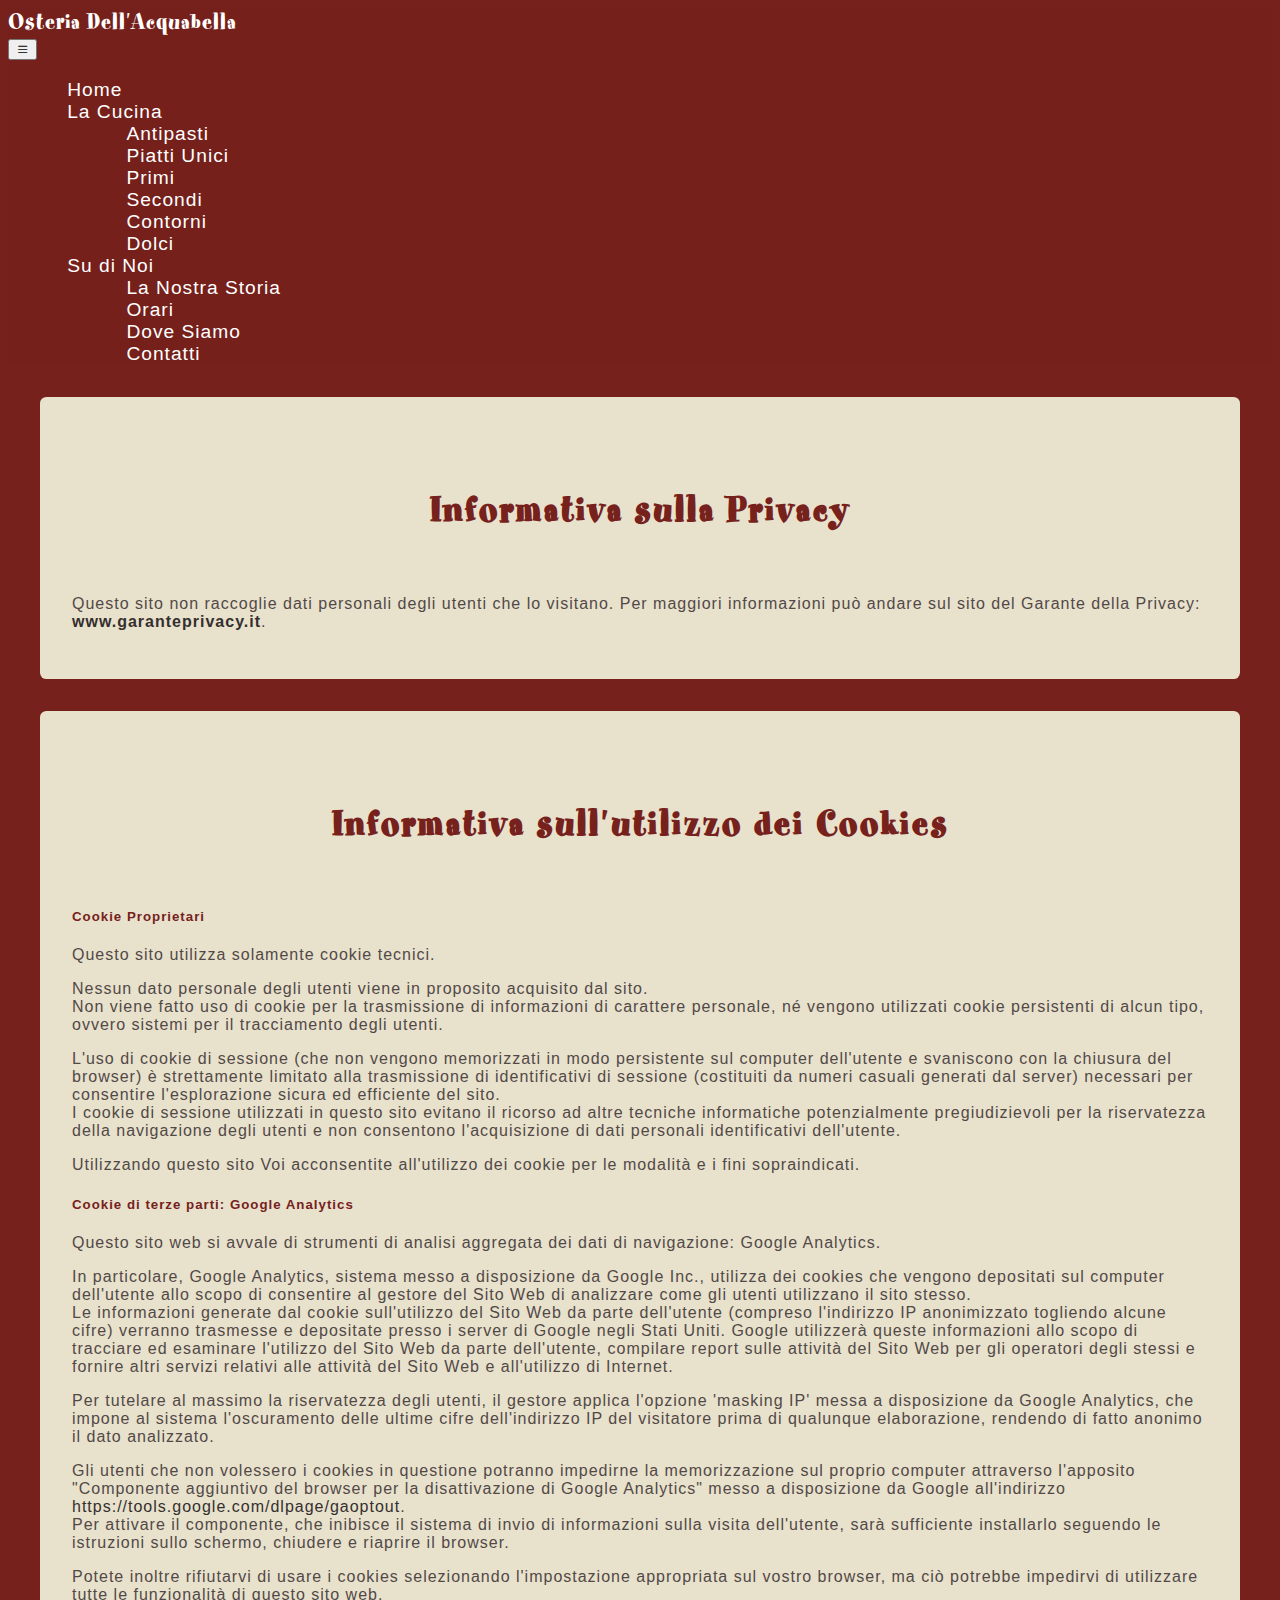
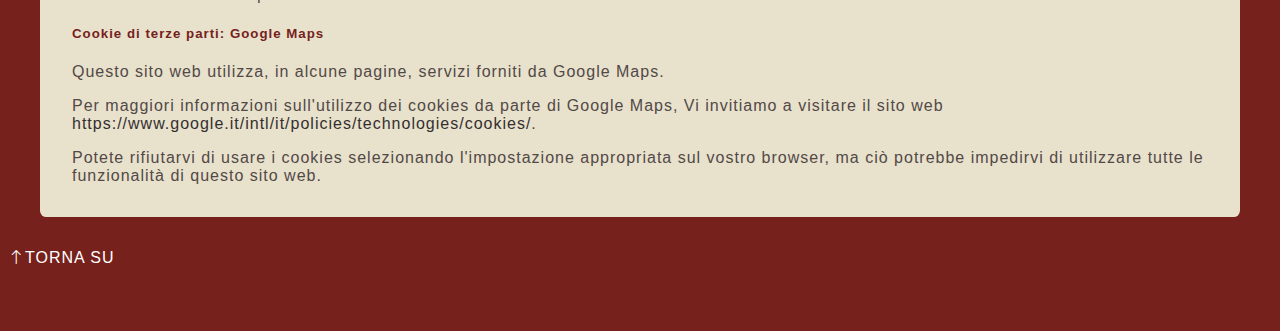
<file: privacy.html>
<!DOCTYPE html>
<html lang="en">
<head>
    <meta charset="UTF-8">
    <meta http-equiv="X-UA-Compatible" content="IE=edge">
    <meta name="viewport" content="width=device-width, initial-scale=1.0">
    <link href="https://cdn.jsdelivr.net/npm/bootstrap@5.3.2/dist/css/bootstrap.min.css" rel="stylesheet" integrity="sha384-T3c6CoIi6uLrA9TneNEoa7RxnatzjcDSCmG1MXxSR1GAsXEV/Dwwykc2MPK8M2HN" crossorigin="anonymous">
    <link rel="stylesheet" href="https://cdnjs.cloudflare.com/ajax/libs/font-awesome/4.7.0/css/font-awesome.min.css">
    <link rel="stylesheet" href="css/style.css">
    <title>Privacy e Cookies - Osteria dell'Acquabella</title>
</head>
<body>
    <header id="header-home" class="sticky-top">
        <nav class="navbar navbar-expand-md">
          <div class="container-fluid">
            <div class="font-spumoni logo navbar-brand">
              <a href="index.html">Osteria Dell'Acquabella</a>
            </div>
            <button class="navbar-toggler" type="button" data-bs-toggle="collapse" data-bs-target="#navbarSupportedContent" aria-controls="navbarSupportedContent" aria-expanded="false" aria-label="Toggle navigation">
                <i class="bi bi-list text-white fs-1"></i>
            </button>
            <div class="collapse navbar-collapse justify-content-end" id="navbarSupportedContent">
              <ul class="d-flex flex-column flex-md-row justify-content-center m-0 p-0 py-3">
                <li><a href="index.html">Home</a></li>
                <li class="dropdown w-25">
                  <a href="cucina.html" class="dropdown-toggle" role="button" data-bs-toggle="dropdown">La Cucina</a>
                  
                  <ul class="dropdown-menu dropend dropdown-menu-md-end">
                    <li><a class="dropdown-item" href="cucina.html#antipasti">Antipasti</a></li>
                    <li><a class="dropdown-item" href="cucina.html#piatti-unici">Piatti Unici</a></li>
                    <li><a class="dropdown-item" href="cucina.html#primi">Primi</a></li>
                    <li><a class="dropdown-item" href="cucina.html#secondi">Secondi</a></li>
                    <li><a class="dropdown-item" href="cucina.html#contorni">Contorni</a></li>
                    <li><a class="dropdown-item" href="cucina.html#dolci">Dolci</a></li>
                  </ul>
                </li>
                <li class="dropdown w-25">
                  <a href="about.html" class="dropdown-toggle" role="button" data-bs-toggle="dropdown">Su di Noi</a>
                  <ul class="dropdown-menu dropdown-menu-md-end">
                    <li><a class="dropdown-item" href="about.html#storia">La Nostra Storia</a></li>
                    <li><a class="dropdown-item" href="about.html#orari">Orari</a></li>
                    <li><a class="dropdown-item" href="about.html#dove">Dove Siamo</a></li>
                    <li><a class="dropdown-item" href="about.html#contatti">Contatti</a></li>
                  </ul>
                </li>
              </ul>  
            </div>
          </div>
        </nav> 
    </header>
    <main>
        <section id="privacy">
            <h3 class="text-center font-spumoni">Informativa sulla Privacy</h3>
            <p>
                Questo sito non raccoglie dati personali degli utenti che lo visitano.
                Per maggiori informazioni può andare sul sito del Garante della Privacy: 
                <a href="https://www.garanteprivacy.it/" target="_blank" class="text-black text-decoration-underline"><b>www.garanteprivacy.it</b></a>.
            </p>
        </section>
        <section id="cookies">
            <h3 class="text-center font-spumoni">Informativa sull'utilizzo dei Cookies</h3>
            <div class="mt-4">
                <h5>Cookie Proprietari</h5>
                <p>Questo sito utilizza solamente cookie tecnici.</p>
                <p>                
                    Nessun dato personale degli utenti viene in proposito acquisito dal sito. <br>
                    Non viene fatto uso di cookie per la trasmissione di informazioni di carattere personale, né vengono utilizzati cookie persistenti di alcun tipo, ovvero sistemi per il tracciamento degli utenti.
                </p>
                <p>
                    L'uso di cookie di sessione (che non vengono memorizzati in modo persistente sul computer dell'utente e svaniscono con la chiusura del browser) è strettamente limitato alla trasmissione di identificativi di sessione (costituiti da numeri casuali generati dal server) necessari per consentire l'esplorazione sicura ed efficiente del sito. <br>
                    I cookie di sessione utilizzati in questo sito evitano il ricorso ad altre tecniche informatiche potenzialmente pregiudizievoli per la riservatezza della navigazione degli utenti e non consentono l'acquisizione di dati personali identificativi dell'utente.    
                </p>
                <p>
                    Utilizzando questo sito Voi acconsentite all'utilizzo dei cookie per le modalità e i fini sopraindicati.
                </p>
            </div>
            <div class="mt-4">
                <h5>Cookie di terze parti: Google Analytics</h5>
                <p>
                  Questo sito web si avvale di strumenti di analisi aggregata dei dati di navigazione: Google Analytics.
                </p>
                <p>
                  In particolare, Google Analytics, sistema messo a disposizione da Google Inc., utilizza dei cookies che vengono depositati sul computer dell'utente allo scopo di consentire al gestore del Sito Web di analizzare come gli utenti utilizzano il sito stesso. <br> 
                  Le informazioni generate dal cookie sull'utilizzo del Sito Web da parte dell'utente (compreso l'indirizzo IP anonimizzato togliendo alcune cifre) verranno trasmesse e depositate presso i server di Google negli Stati Uniti. 
                  Google utilizzerà queste informazioni allo scopo di tracciare ed esaminare l'utilizzo del Sito Web da parte dell'utente, compilare report sulle attività del Sito Web per gli operatori degli stessi e fornire altri servizi relativi alle attività del Sito Web e all'utilizzo di Internet.
                </p>
                <p>
                  Per tutelare al massimo la riservatezza degli utenti, il gestore applica l'opzione 'masking IP' messa a disposizione da Google Analytics, che impone al sistema l'oscuramento delle ultime cifre dell'indirizzo IP del visitatore prima di qualunque elaborazione, rendendo di fatto anonimo il dato analizzato.
                </p>
                <p>
                  Gli utenti che non volessero i cookies in questione potranno impedirne la memorizzazione sul proprio computer attraverso l'apposito "Componente aggiuntivo del browser per la disattivazione di Google Analytics" messo a disposizione da Google all'indirizzo <a target="_blank" href="https://tools.google.com/dlpage/gaoptout" class="text-decoration-underline fw-bold link">https://tools.google.com/dlpage/gaoptout</a>. <br> 
                Per attivare il componente, che inibisce il sistema di invio di informazioni sulla visita dell'utente, sarà sufficiente installarlo seguendo le istruzioni sullo schermo, chiudere e riaprire il browser.
                </p>
                <p>Potete inoltre rifiutarvi di usare i cookies selezionando l'impostazione appropriata sul vostro browser, ma ciò potrebbe impedirvi di utilizzare tutte le funzionalità di questo sito web.</p>
            </div>
            <div class="mt-4">
                <h5>Cookie di terze parti: Google Maps</h5>
                <p>
                  Questo sito web utilizza, in alcune pagine, servizi forniti da Google Maps.
                </p>
                <p>
                  Per maggiori informazioni sull'utilizzo dei cookies da parte di Google Maps, Vi invitiamo a visitare il sito web <a target="_blank" href="https://www.google.it/intl/it/policies/technologies/cookies/" class="text-decoration-underline fw-bold link">https://www.google.it/intl/it/policies/technologies/cookies/</a>.
                </p>
                Potete rifiutarvi di usare i cookies selezionando l'impostazione appropriata sul vostro browser, ma ciò potrebbe impedirvi di utilizzare tutte le funzionalità di questo sito web.
            </div>
        </section>
        <div class="container-fluid">
          <div class="row">
            <div class="col-12 text-end m-0">
              <a href="#privacy" class="text-decoration-underline"><i class="bi bi-arrow-up fs-5"></i>TORNA SU</a>
            </div>
          </div>
        </div>
    </main>
    <script src="https://cdn.jsdelivr.net/npm/bootstrap@5.3.2/dist/js/bootstrap.bundle.min.js" integrity="sha384-C6RzsynM9kWDrMNeT87bh95OGNyZPhcTNXj1NW7RuBCsyN/o0jlpcV8Qyq46cDfL" crossorigin="anonymous"></script>

</body>
</html>
</file>
<file: css/style.css>
@import url("https://cdn.jsdelivr.net/npm/bootstrap-icons@1.11.2/font/bootstrap-icons.min.css");

@font-face {
    font-family: "spumoni";
    src: url("../spumoni/Spumoni.otf") format("opentype")
    }

gmp-map {
    height: 100%;
    width: 100%;
}
div.gmp-map{
    height: 20em;
}

.link{
    word-wrap: break-word
}

#html-main{
    min-height: 100%;
}
body, main{
    height: 100%;
}
body{
    background-color: #76211C;
    font-family: Arial, Helvetica, sans-serif;
    
    letter-spacing: 1px;
    user-select: none;
}
#body-container{
    height: 100%;
}
.font-spumoni{
    font-family: "spumoni";
}
.bordeaux{
    color: #76211C;
}




/* 
    H1 -> titoli pagine 
    H3 -> titoli sezioni
*/
h1{
    color: rgb(255, 255, 255);
    font-size: 3em;
}
h3, .h3{
    text-align: center;
    padding: 0.5em 0;
    letter-spacing: 3px;
    font-size: 2.5em;
}
h3, h5{
    color: #76211C;
    font-weight: bolder;
}
.logo{
    font-size: 1.8em;
}

/* HEADER */
header{
    background-color: #76211C;
}
#header-home{
    background-color: #76201cb0;
}
nav{
    font-size: 1.2em;
}
nav .dropdown-item:hover{
    background-color: #ffc10736;
}
a:hover{
    color: #FFC107;
}
ul{
    list-style: none;
}
li{
    margin: 0 1em;
    
}
a{
    text-decoration: none;
    color: white;
}
.logo{
    font-size: 1.3em;
}

/* MAIN */
#main-home{
    background-image: url("../imgs/sala1-1.jpeg");
    background-repeat: no-repeat;
    background-position: center;
    background-size: cover;
    background-attachment: fixed;
    padding-bottom: 5em;
}
main{
    height: 100%;
    margin-bottom: 4em;
    background-color: e8e1cc;
}
.hero{
    background-color: rgba(0, 0, 0, 0.517);
    padding: 10em 2em;
}
.hero h1{
    font-size: 6em;
}
#info-section{
    background-color: #e8e1cce6;
    color: rgb(48, 48, 48);
    box-shadow: 1em 1em 1em 1em rgba(0, 0, 0, 0.422), -1em -1em 1em  rgba(0, 0, 0, 0.553);
    font-size: 1.1em;
    height: fit-content;
    margin-top: 5em;
}

/* ABOUT */
section{
    background-color: #e8e1cc;
    margin: 2em;
    padding: 2em;
    border-radius: 0.4em;
    color: #524947;
}
section b, section a{
    color: #342f2f;
}
section a:hover{
    color: #86423f;
}
.about table{
    width: 100%;
    text-align: center;
}
#storia strong{
    color: #76211C;
}
#orari .row{
    background-color: #76201c13;
    margin-bottom: 0.5em;
    padding: 0.5em 0;
}
#orari p{
    margin: 0;
}


/* CUCINA */
.cucina li{
    background-color: #76201c13;
    padding: 1em;
    border-radius: 0.5em;
}
.cucina span{
    font-size: 0.9em;
    font-style: italic;
    font-weight: normal;
}
.cucina p{
    margin: 0;
    font-weight: 600;
}

/* FOOTER */
footer{
    background-color: #76211C;
    color: white;
}
footer .fa, footer .bi{
    font-size: 1.3em;
    margin: 0 0.3em;
}
.copyright{
    
    font-size: 0.8em;
    color: rgba(255, 255, 255, 0.661);
}


@media screen and (max-width: 450px){
    #main-home .hero h1{
        font-size: 2.5em;
    }
}
@media screen and (min-width: 451px) and (max-width: 600px){
    #main-home .hero h1{
        font-size: 4em;
    }
}


/* animazione */

#home{
    opacity: 0%;
}
.home-entrance{
    animation: home-entrance 1s linear forwards;
}
@keyframes home-entrance{
    0%{
        opacity: 0;
    }
    50%{
        opacity: 0.5;
    }
    100%{
        opacity: 1;
    }
}


/* alert cookie */

#alert-container{
    background-color: #FEF3CD !important;
    height: fit-content;
    width: fit-content;
    border-radius: 0.6em;
    padding: 1em;
}
.alert{
    background-color: #1111114a;
    box-shadow: 1em 1em 10em 10em rgba(0, 0, 0, 0.528);
    z-index: 200;
    position: fixed;
    top: 0%;
    border: none !important;
    margin: 0;
    height: 100%;
    padding: 5em 1em;
}
.cookie-alert-btn{
    background-color: #76211C;
    color: white;
}
.cookie-alert-btn:hover{
    border: 1px solid #76211C;
}
</file>
